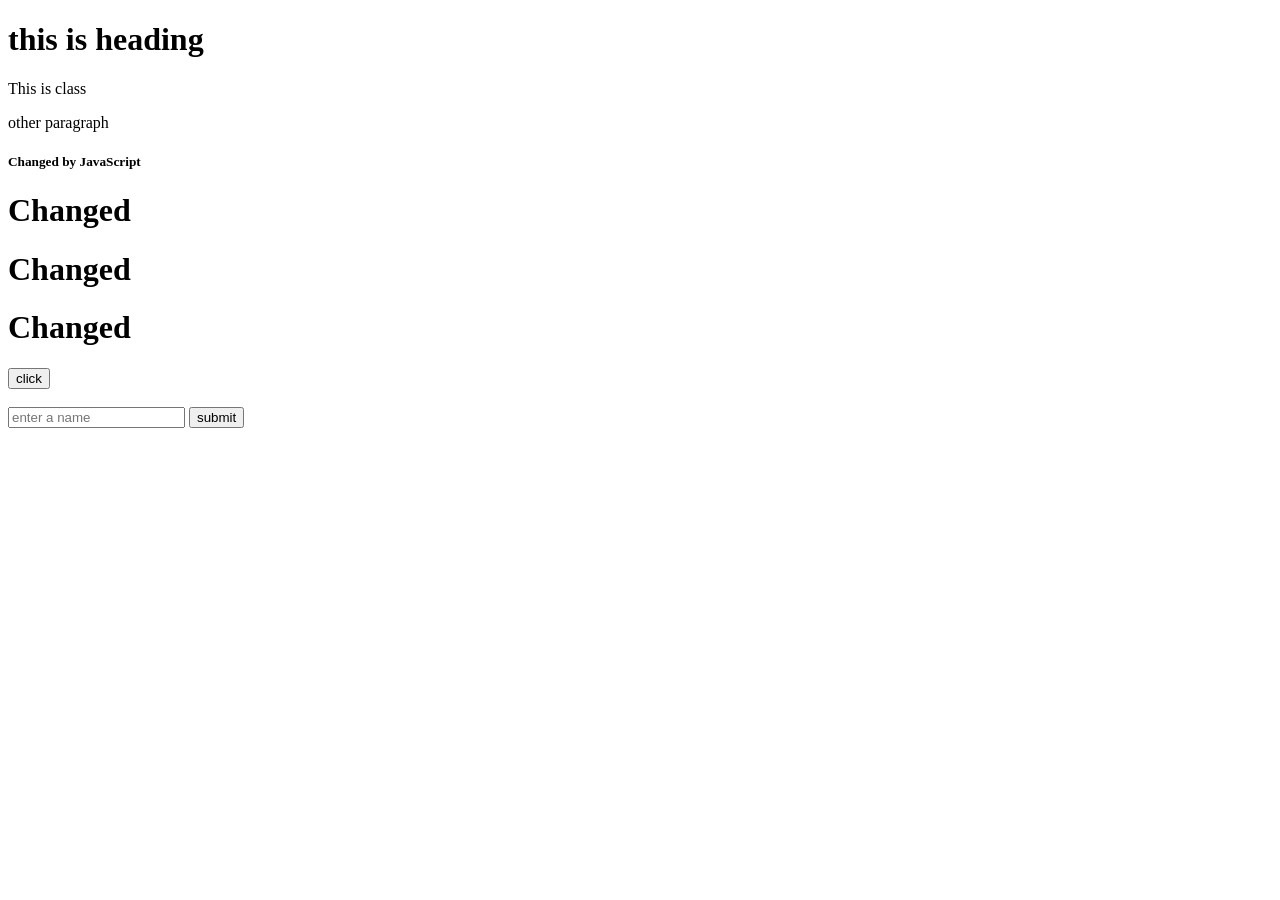
<file: ch_13_Dom/1_index.html>
<!DOCTYPE html>
<html lang="en">
<head>
    <meta charset="UTF-8">
    <meta name="viewport" content="width=device-width, initial-scale=1.0">
    <title>Document</title>
</head>
<body>
    
    <h1 id="Heading">Hello</h1>

    <p class="para"></p>
    <p class="para"></p>

   <h5>Hello everyone</h5>

   <h1 class="title">Heading 1</h1>
   <h1 class="title">Heading 2</h1>
   <h1 class="title">Heading 3</h1>

   <button id="click">click</button>
<br><br>
   <form  id="form">
        <input type="text" id="name" placeholder="enter a name">
        <button type="submit">submit</button>

        <h3 id="result"></h3>
   </form>

    <script src="1_Script.js"></script>
</body>
</html>
</file>
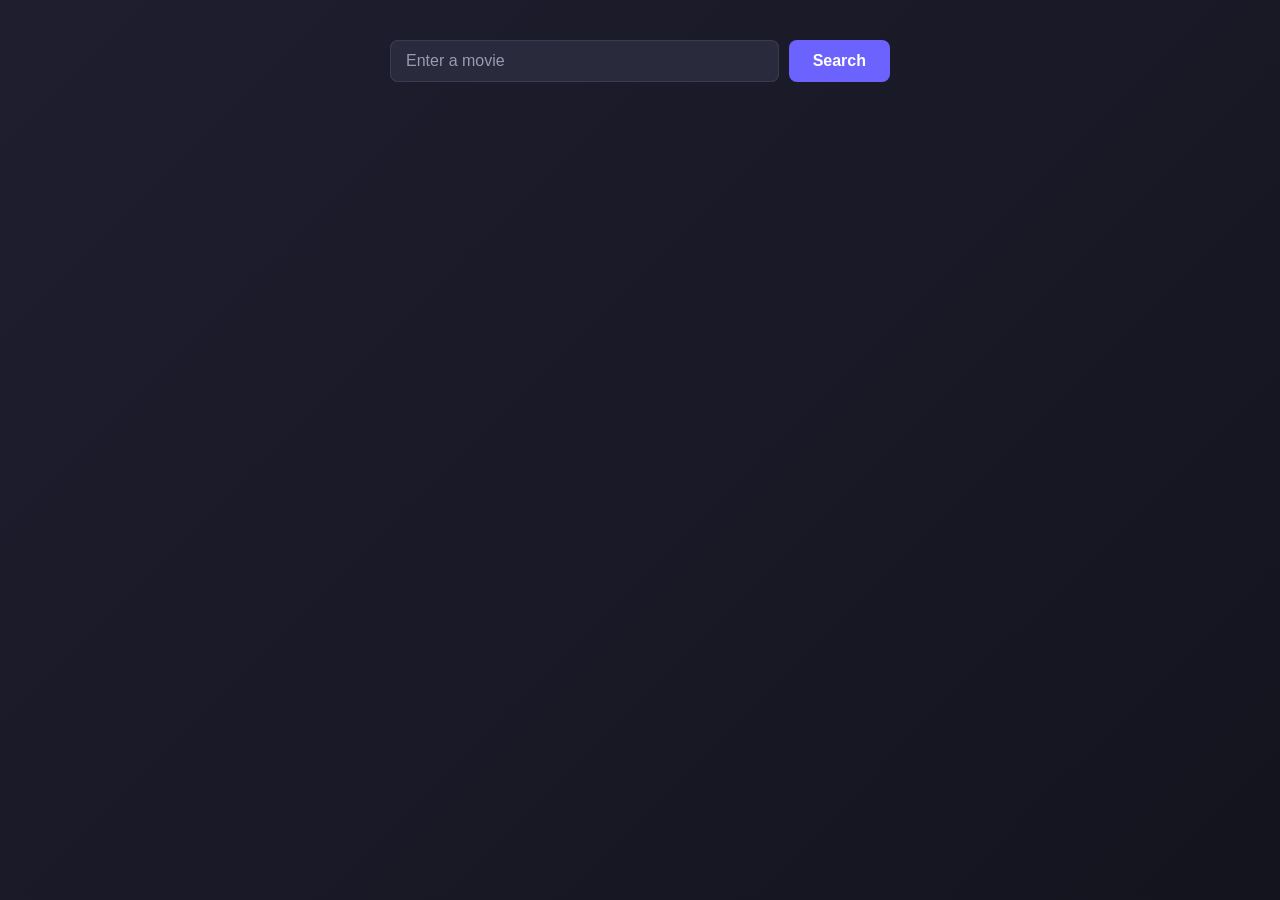
<file: ch_18_fatch_Api/movie.html>
<!DOCTYPE html>
<html lang="en">
<head>
    <meta charset="UTF-8">
    <meta name="viewport" content="width=device-width, initial-scale=1.0">
    <title>Document</title>
    <link rel="stylesheet" href="style.css">
</head>
<body>
    <form id="form">
        <input type="text" id="movie" placeholder="Enter a movie" required
        />
        <button type="submit">Search</button>
    </form>

    <div id="container"></div>
    <div id="result"> </div>

<script src="movie-api.js"></script>
</body>
</html>
</file>
<file: ch_18_fatch_Api/style.css>
* {
    margin: 0;
    padding: 0;
    box-sizing: border-box;
}

body {
    font-family: 'Segoe UI', Tahoma, Geneva, Verdana, sans-serif;
    background: linear-gradient(135deg, #1e1e2f, #14141f);
    color: #f1f1f1;
    min-height: 100vh;
    display: flex;
    flex-direction: column;
    align-items: center;
    padding: 40px 20px;
}

h1 {
    margin-bottom: 20px;
    font-size: 2rem;
    color: #ffffff;
    text-align: center;
}

#form {
    display: flex;
    gap: 10px;
    width: 100%;
    max-width: 500px;
    margin-bottom: 40px;
}

#movie {
    flex: 1;
    padding: 12px 16px;
    border: none;
    border-radius: 8px;
    font-size: 1rem;
    outline: none;
    background: #2a2a3d;
    color: #fff;
    box-shadow: inset 0 0 0 1px #3a3a52;
    transition: box-shadow 0.2s ease;
}

#movie::placeholder {
    color: #9a9ab0;
}

#movie:focus {
    box-shadow: inset 0 0 0 2px #6c63ff;
}

#form button {
    padding: 12px 24px;
    border: none;
    border-radius: 8px;
    background: #6c63ff;
    color: #fff;
    font-size: 1rem;
    font-weight: 600;
    cursor: pointer;
    transition: background 0.2s ease, transform 0.1s ease;
}

#form button:hover {
    background: #5a52e0;
}

#form button:active {
    transform: scale(0.97);
}

#container {
    display: grid;
    grid-template-columns: repeat(auto-fill, minmax(150px, 1fr));
    gap: 20px;
    width: 100%;
    max-width: 1000px;
}

#container img {
    width: 100% !important;
    height: 220px;
    object-fit: cover;
    margin: 0 !important;
    border-radius: 10px;
    box-shadow: 0 4px 12px rgba(0, 0, 0, 0.4);
    transition: transform 0.2s ease, box-shadow 0.2s ease;
    cursor: pointer;
}
    
#container img:hover {
    transform: translateY(-6px) scale(1.03);
    box-shadow: 0 8px 20px rgba(108, 99, 255, 0.4);
}

#container h1 {
    grid-column: 1 / -1;
    text-align: center;
    color: #ff6b6b;
    font-size: 1.5rem;
    margin-top: 20px;
}
</file>
